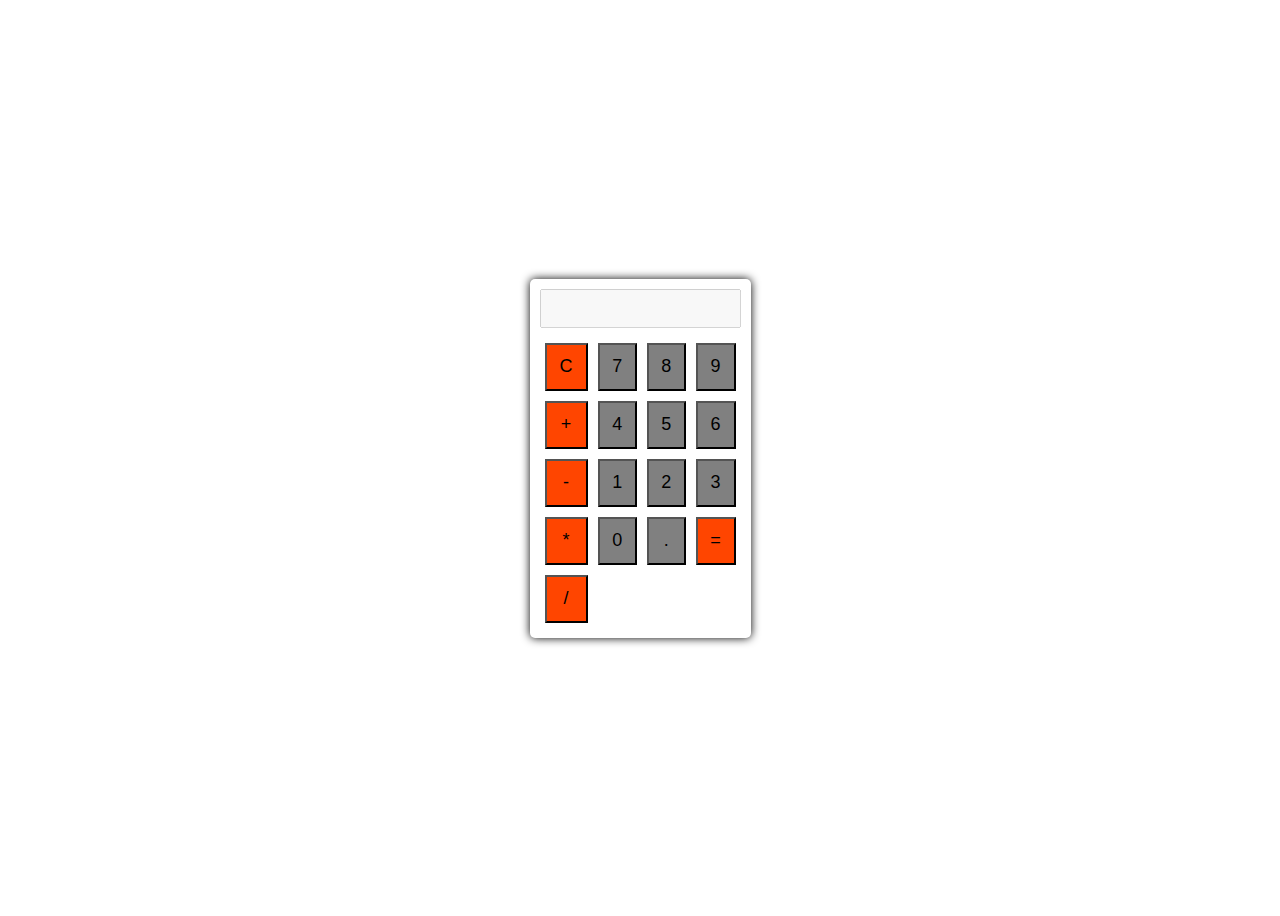
<file: index.html>
<!DOCTYPE html>
<html lang="en">
<head>
    <meta charset="UTF-8">
    <meta name="viewport" content="width=device-width, initial-scale=1.0">
    <link rel="stylesheet" href="style.css">
    <title>Document</title>
</head>
<body>
    <div class="container">
        <div id="calculator">
            <table>
                <tr>
                    <input type="text" id="result" disabled>
                </tr>
                <tr>
                    <td><button class="button-logic" onclick="clearResult()">C</button></td>
                    <td><button onclick="appendTodisplay('7')">7</button></td>
                    <td><button onclick="appendTodisplay('8')">8</button></td>
                    <td><button onclick="appendTodisplay('9')">9</button></td>
                </tr>
                <tr>
                    <td><button class="button-logic" onclick="appendTodisplay('+')">+</button></td>
                    <td><button onclick="appendTodisplay('4')">4</button></td>
                    <td><button onclick="appendTodisplay('5')">5</button></td>
                    <td><button onclick="appendTodisplay('6')">6</button></td>
                </tr>
                <tr>
                    <td><button class="button-logic" onclick="appendTodisplay('-')">-</button></td>
                    <td><button onclick="appendTodisplay('1')">1</button></td>
                    <td><button onclick="appendTodisplay('2')">2</button></td>
                    <td><button onclick="appendTodisplay('3')">3</button></td>
                </tr>
                <tr>
                    <td><button class="button-logic" onclick="appendTodisplay('*')">*</button></td>
                    <td><button onclick="appendTodisplay('0')">0</button></td>
                    <td><button onclick="appendTodisplay('.')">.</button></td>
                    <td><button class="button-logic"  onclick="calculate()">=</button></td>
                </tr>
                <tr>
                    <td><button class="button-logic" onclick="appendTodisplay('/')">/</button></td>
                </tr>
            </table>
        </div>
    </div>
    <script>
        function appendTodisplay(value){
            document.getElementById('result').value += value;
        }
        function calculate(){
            try{
                document.getElementById('result').value = eval(document.getElementById('result').value);
            } catch (error) {
                document.getElementById('result').value = 'Error';
            }
        }
        function clearResult(){
            document.getElementById('result').value = '';
        }
    </script>
</body>
</html>
</file>
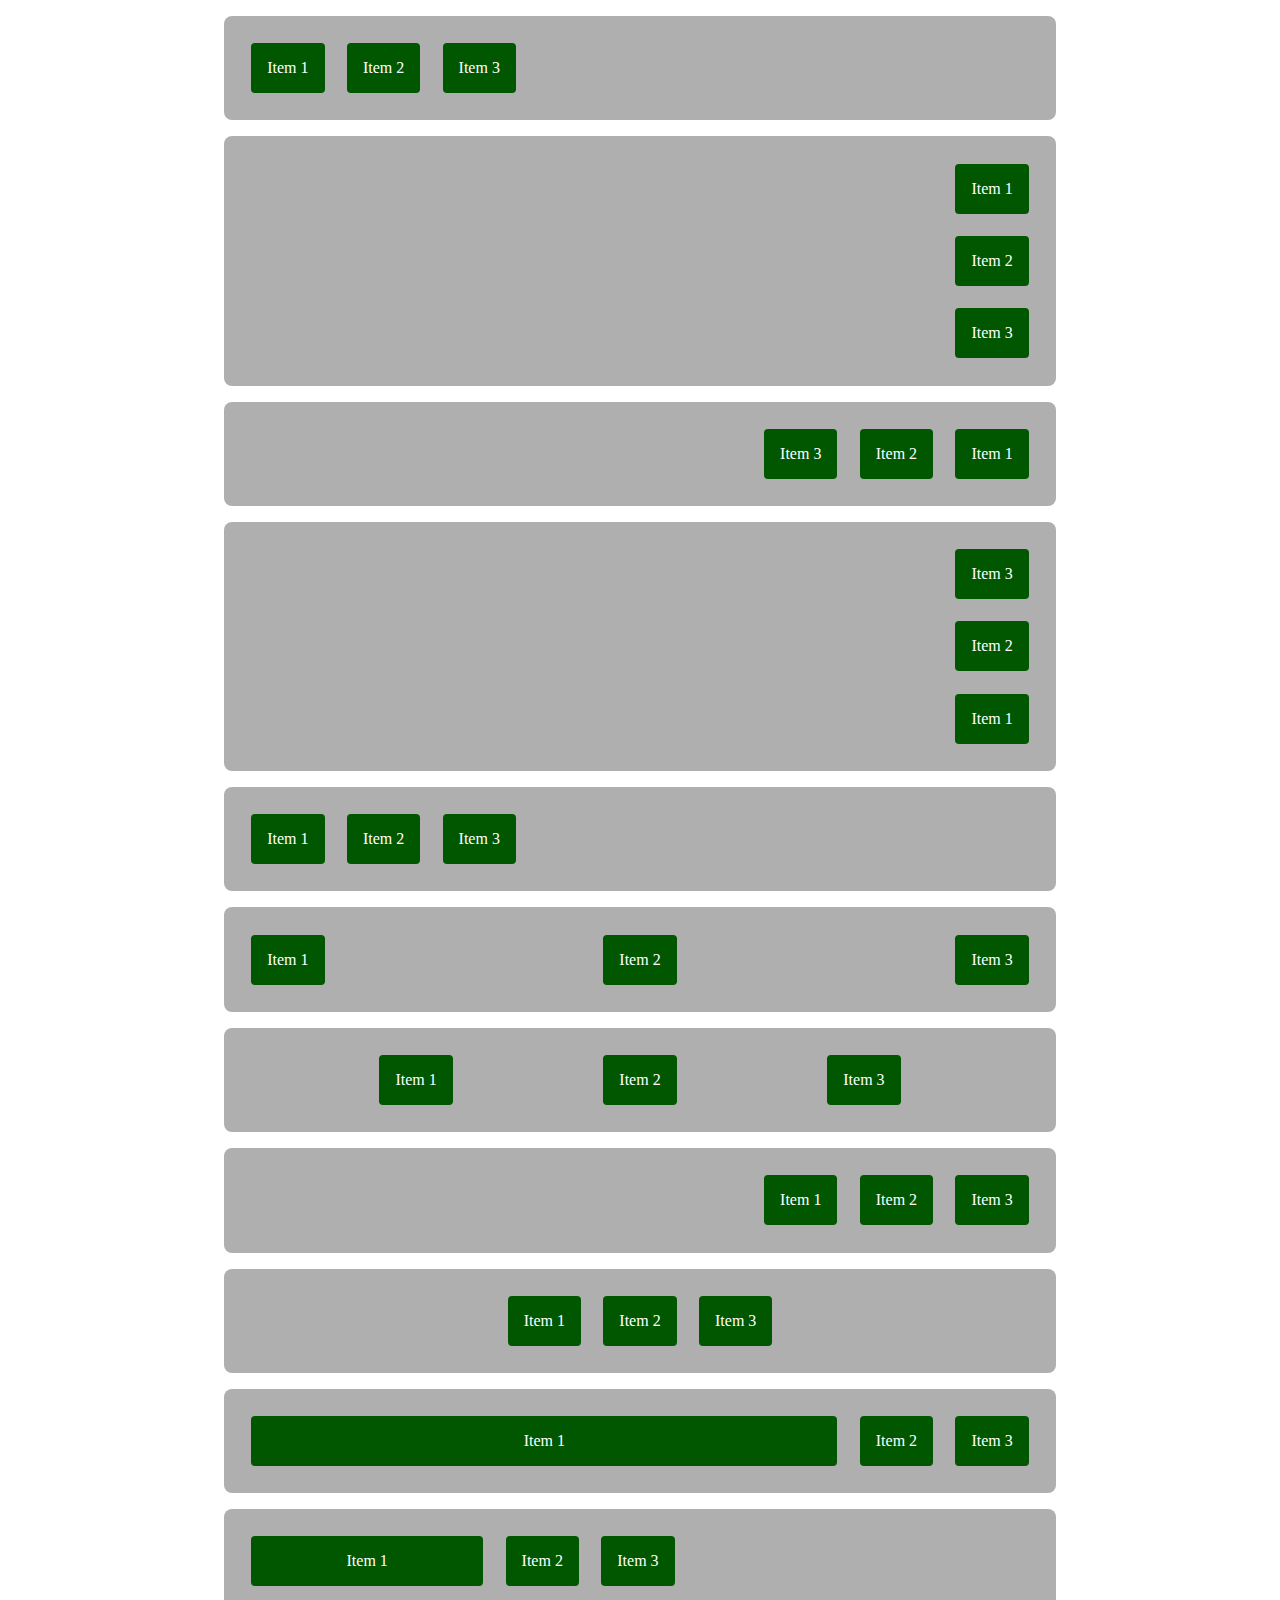
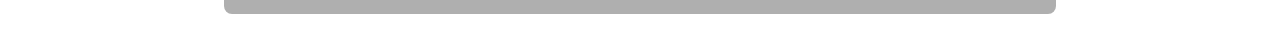
<file: responsive.html>
<!DOCTYPE html>
<html lang="en">
<head>
    <meta charset="UTF-8">
    <meta name="viewport" content="width=device-width, initial-scale=1.0">
    <title>Responsive</title>
    <link rel="stylesheet" href="responsive.css">
</head>
<body>
    <div class="flex-container row">
        <div class="flex-item">Item 1</div>
        <div class="flex-item">Item 2</div>
        <div class="flex-item">Item 3</div>
    </div>
    <div class="flex-container column">
        <div class="flex-item">Item 1</div>
        <div class="flex-item">Item 2</div>
        <div class="flex-item">Item 3</div>
    </div>
    <div class="flex-container row-reverse">
        <div class="flex-item">Item 1</div>
        <div class="flex-item">Item 2</div>
        <div class="flex-item">Item 3</div>
    </div>
    <div class="flex-container column-reverse">
        <div class="flex-item">Item 1</div>
        <div class="flex-item">Item 2</div>
        <div class="flex-item">Item 3</div>
    </div>
    <div class="flex-container space-around">
        <div class="flex-item">Item 1</div>
        <div class="flex-item">Item 2</div>
        <div class="flex-item">Item 3</div>
    </div>
    <div class="flex-container space-between">
        <div class="flex-item">Item 1</div>
        <div class="flex-item">Item 2</div>
        <div class="flex-item">Item 3</div>
    </div>
    <div class="flex-container space-evenly">
        <div class="flex-item">Item 1</div>
        <div class="flex-item">Item 2</div>
        <div class="flex-item">Item 3</div>
    </div>
    <div class="flex-container flex-end">
        <div class="flex-item">Item 1</div>
        <div class="flex-item">Item 2</div>
        <div class="flex-item">Item 3</div>
    </div>
    <div class="flex-container center">
        <div class="flex-item">Item 1</div>
        <div class="flex-item">Item 2</div>
        <div class="flex-item">Item 3</div>
    </div>
    <div class="flex-container">
        <div class="flex-item grow">Item 1</div>
        <div class="flex-item">Item 2</div>
        <div class="flex-item">Item 3</div>
    </div>
    <div class="flex-container">
        <div class="flex-item basis">Item 1</div>
        <div class="flex-item">Item 2</div>
        <div class="flex-item">Item 3</div>
    </div>
</body>
</html>
</file>
<file: style.css>
.container {
    display: flex;
    justify-content: center;
    align-items: center;
    height: 100vh;
}
#calculator {
    border-radius: 5px;
    box-shadow: 0 0 10px;
    padding: 10px;
    text-align: center;
}
table {
    width: 100%;
    border-collapse: collapse;
}
input {
    width: 100%;
    padding: 10px;
    margin-bottom: 10px;
    box-sizing: border-box;
}
td {
    padding: 5px;
}
button {
    background-color: gray;
    width: 100%;
    height: 48px;
    font-size: 18px;
    cursor: pointer;
}
.button-logic{
    background-color: orangered;
}
</file>
<file: responsive.css>
@import url(https://fonts.bunny.net/css?family=inter:400);

p {
    font-family: 'Inter', sans-serif;
}
.flex-container {
    max-width: 800px;
    display: flex;
    background-color: rgb(175, 175, 175);
    padding: 1em;
    border-radius: 8px;
    margin: 1em auto;
}
.flex-item {
    background-color: rgb(0, 87, 0);
    color: white;
    padding: 1em;
    margin: 0.7em;
    text-align: center;
    border-radius: 4px;
    align-self: flex-end;
}
.column {
    flex-direction: column;
}
.row {
    flex-direction: row;
}
.row-reverse {
    flex-direction: row-reverse;
}
.column-reverse {
    flex-direction: column-reverse;
}
.space-arround {
    justify-content: space-around;
}
.space-between {
    justify-content: space-between;
}
.space-evenly {
    justify-content: space-evenly;
}
.flex-end {
    justify-content: flex-end;
}
.center {
    justify-content: center;
}
.grow {
    flex-grow: 1;
}
.shrink {
    flex-shrink: 1;
}
.basis {
    flex-basis: 200px;
}
</file>
